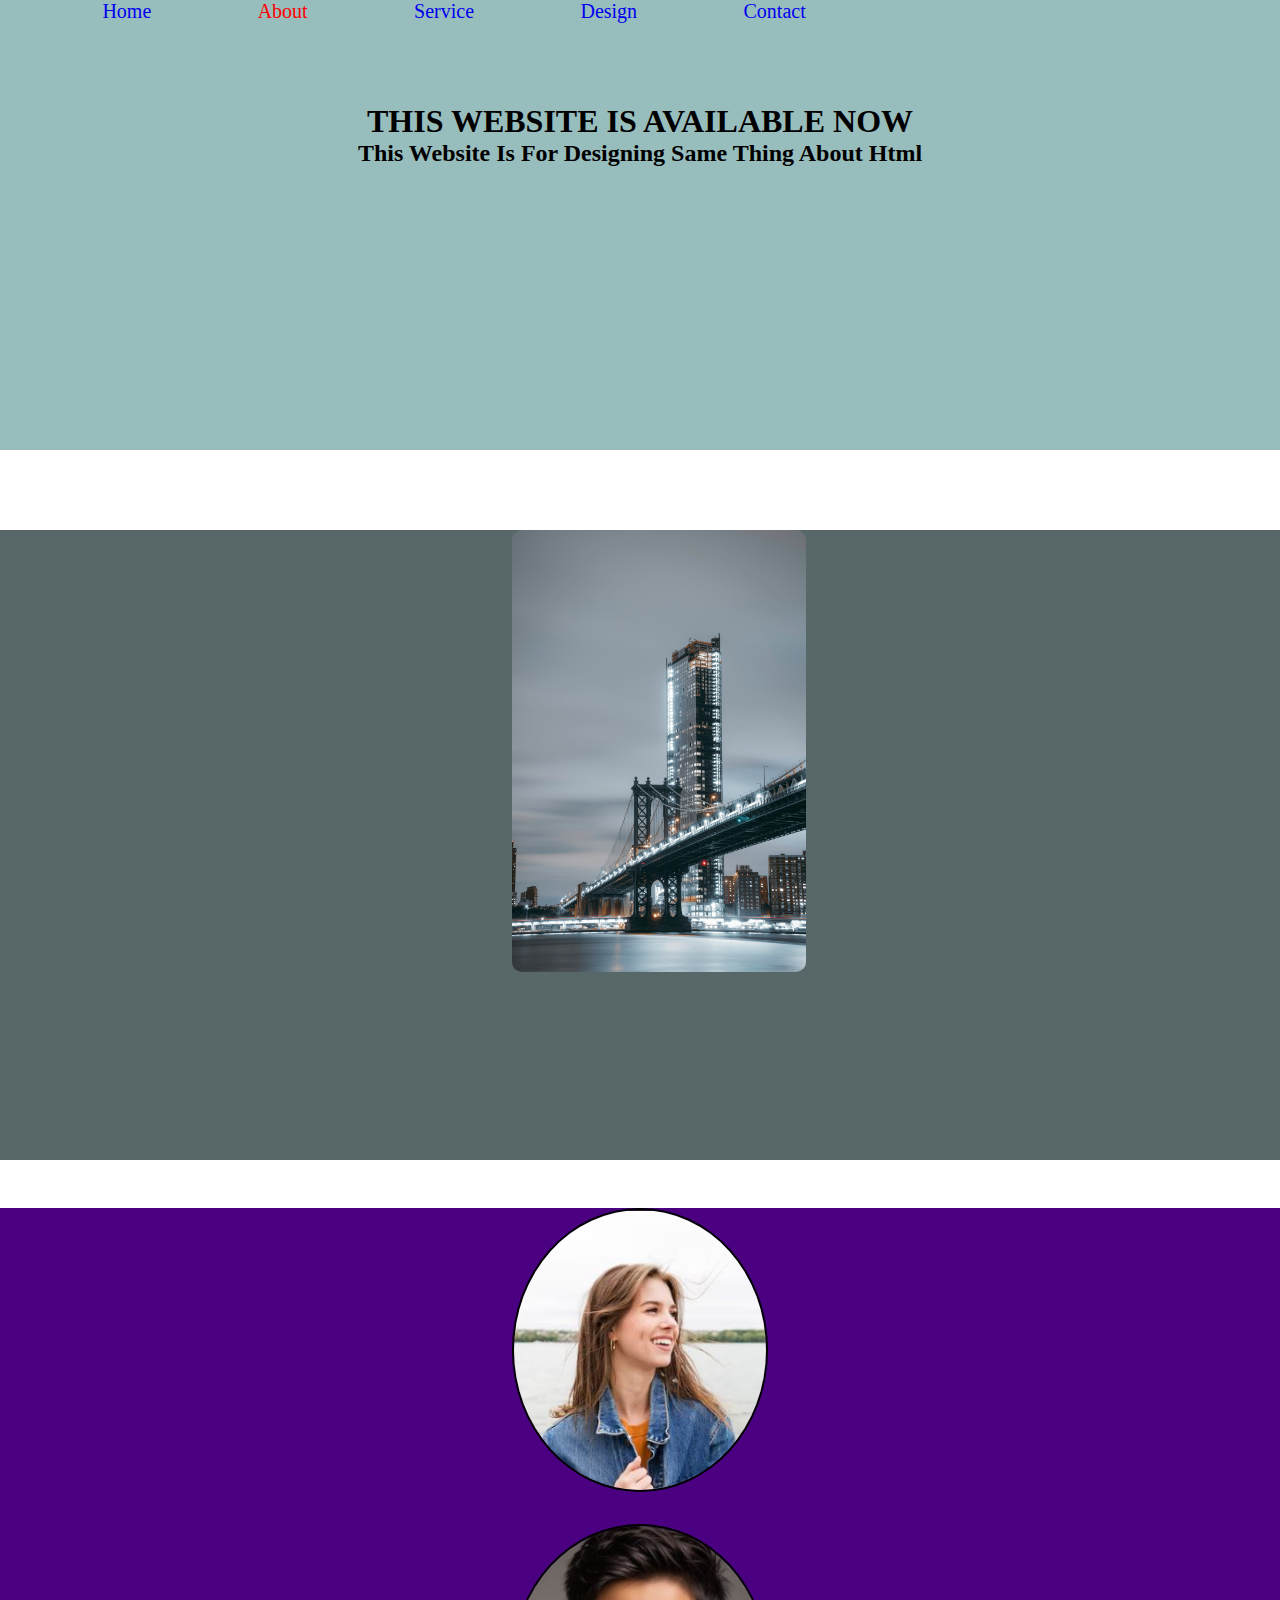
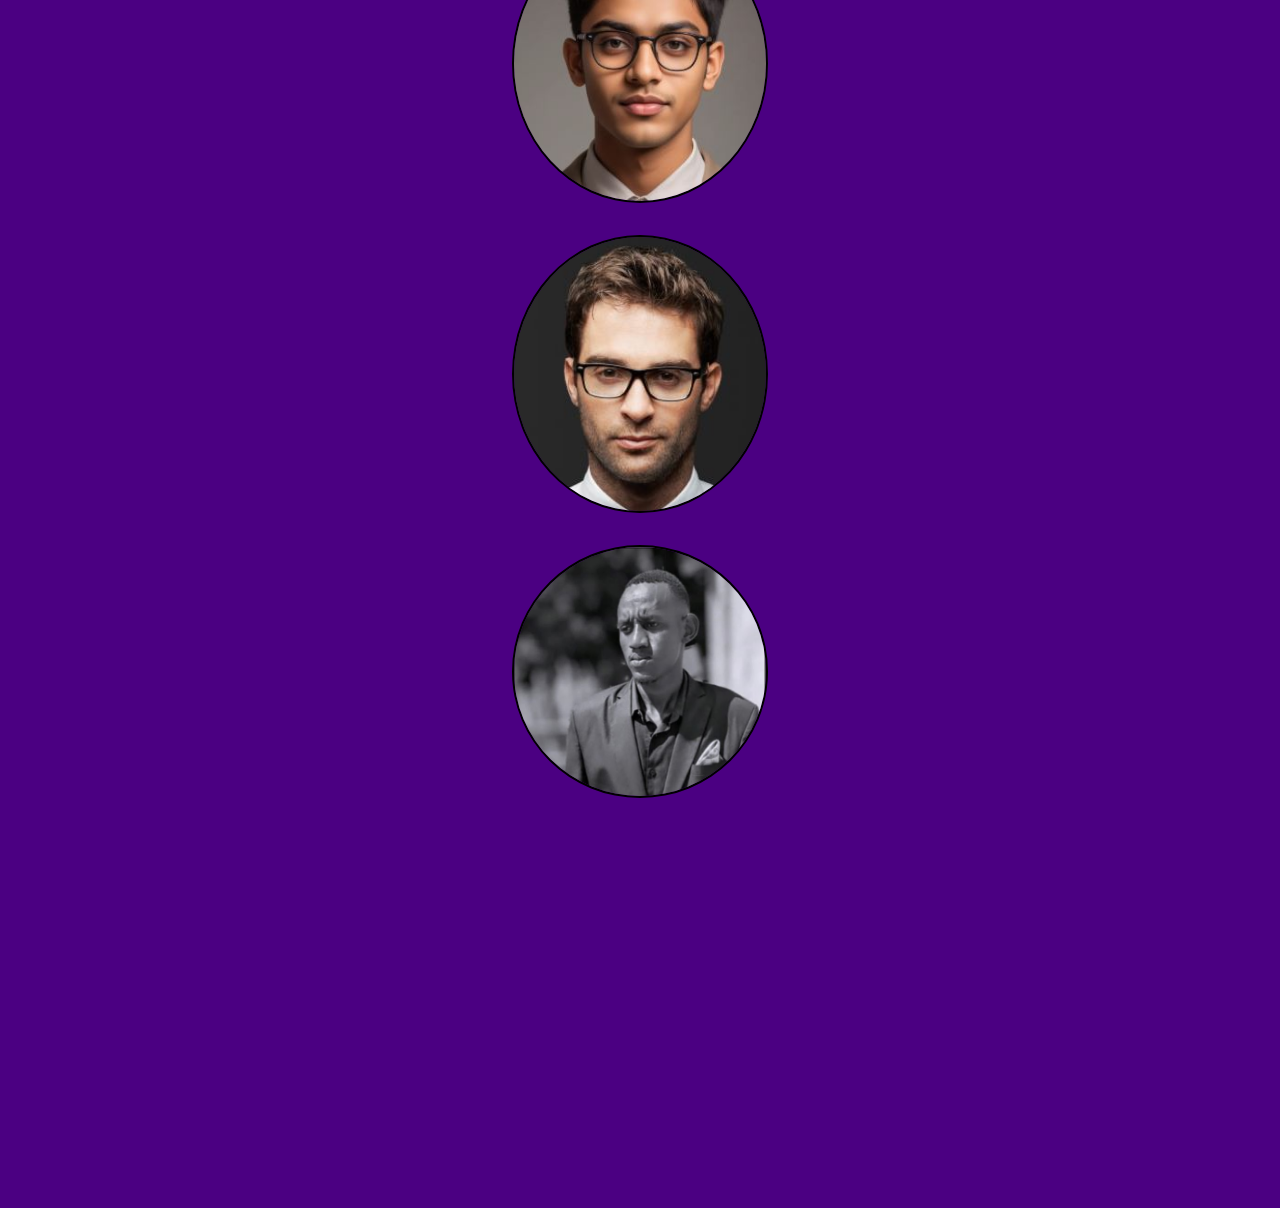
<file: about.html>
<!DOCTYPE html>
<html lang="en">
<head>
    <meta charset="UTF-8">
    <meta name="viewport" content="width=device-width, initial-scale=1.0">
    <title>About My website</title>
    <link rel="stylesheet" href="abstyle.css">
</head>
<body>
    <div class="time">
        <a href="index.html">home</a>
    <a href="about.html" style="color: red;">about</a>
    <a href="service.html">service</a>
    <a href="design.html">design</a>
    <a href="content.html">contact</a>
    <br>
    <h1>this website is available now</h1>
<h2>this website is for designing same thing about html</h2>
<!-- <hr> -->
    </div>
    <div class="work">
        
<input type="checkbox" name="" id="zoom">
<label for="zoom">
    <img src="9.jpg" alt="" width="200" height="200">
</label>
</div>
<div class="last">
    
<img src="b4.JPG" alt="" width="100" height="100">
<img src="b2.JPG" alt="" width="100" height="100">
<img src="b3.JPG" alt="" width="100" height="100">
<img src="Capture.JPG" alt="" width="100" height="100">
</div>
</body>
    
</html>
</file>
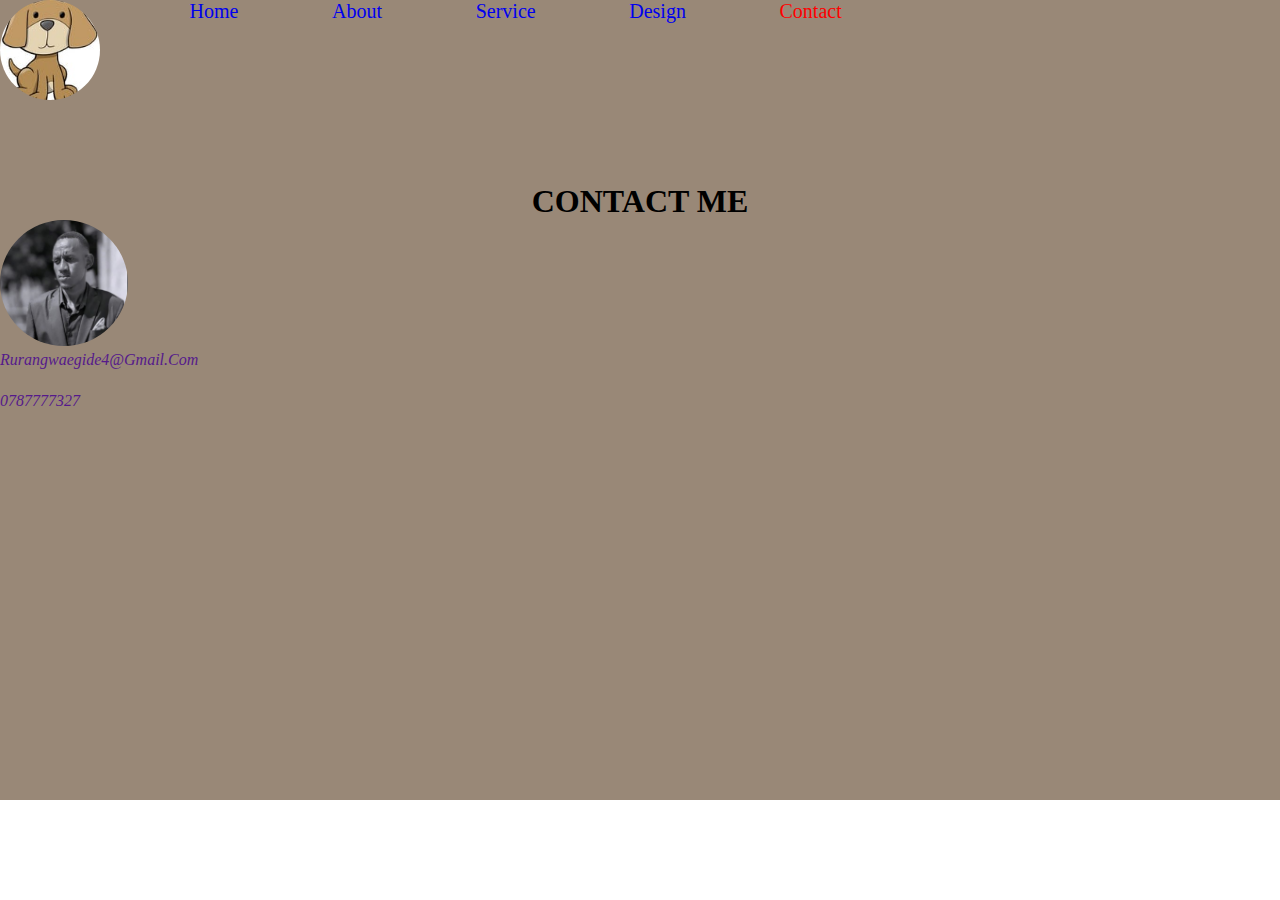
<file: content.html>
<!DOCTYPE html>
<html lang="en">
<head>
    <meta charset="UTF-8">
    <meta name="viewport" content="width=device-width, initial-scale=1.0">
    <title>Document</title>
    <link rel="stylesheet" href="constyle.css">
</head>
<body>
    <div class="con">
    <div class="log">
        <img src="aMUMt.jpg" alt="" width="100" height="100">
    </div>
    
        <a href="index.html">Home</a>
        <a href="about.html">about</a>
        <a href="service.html">service</a>
        <a href="design.html">design</a>
        <a href="content.html" style="color: red;">contact</a>
        <h1>contact Me</h1>
        
       <div class="cont">
        <img src="Capture.JPG" alt="" width="100" height="100">
         <a class="lim" href=""><i>rurangwaegide4@gmail.com</i></a>
        <a class="lim"  href=""><i>0787777327</i></a>
       </div>
    </div>
</body>
</html>
</file>
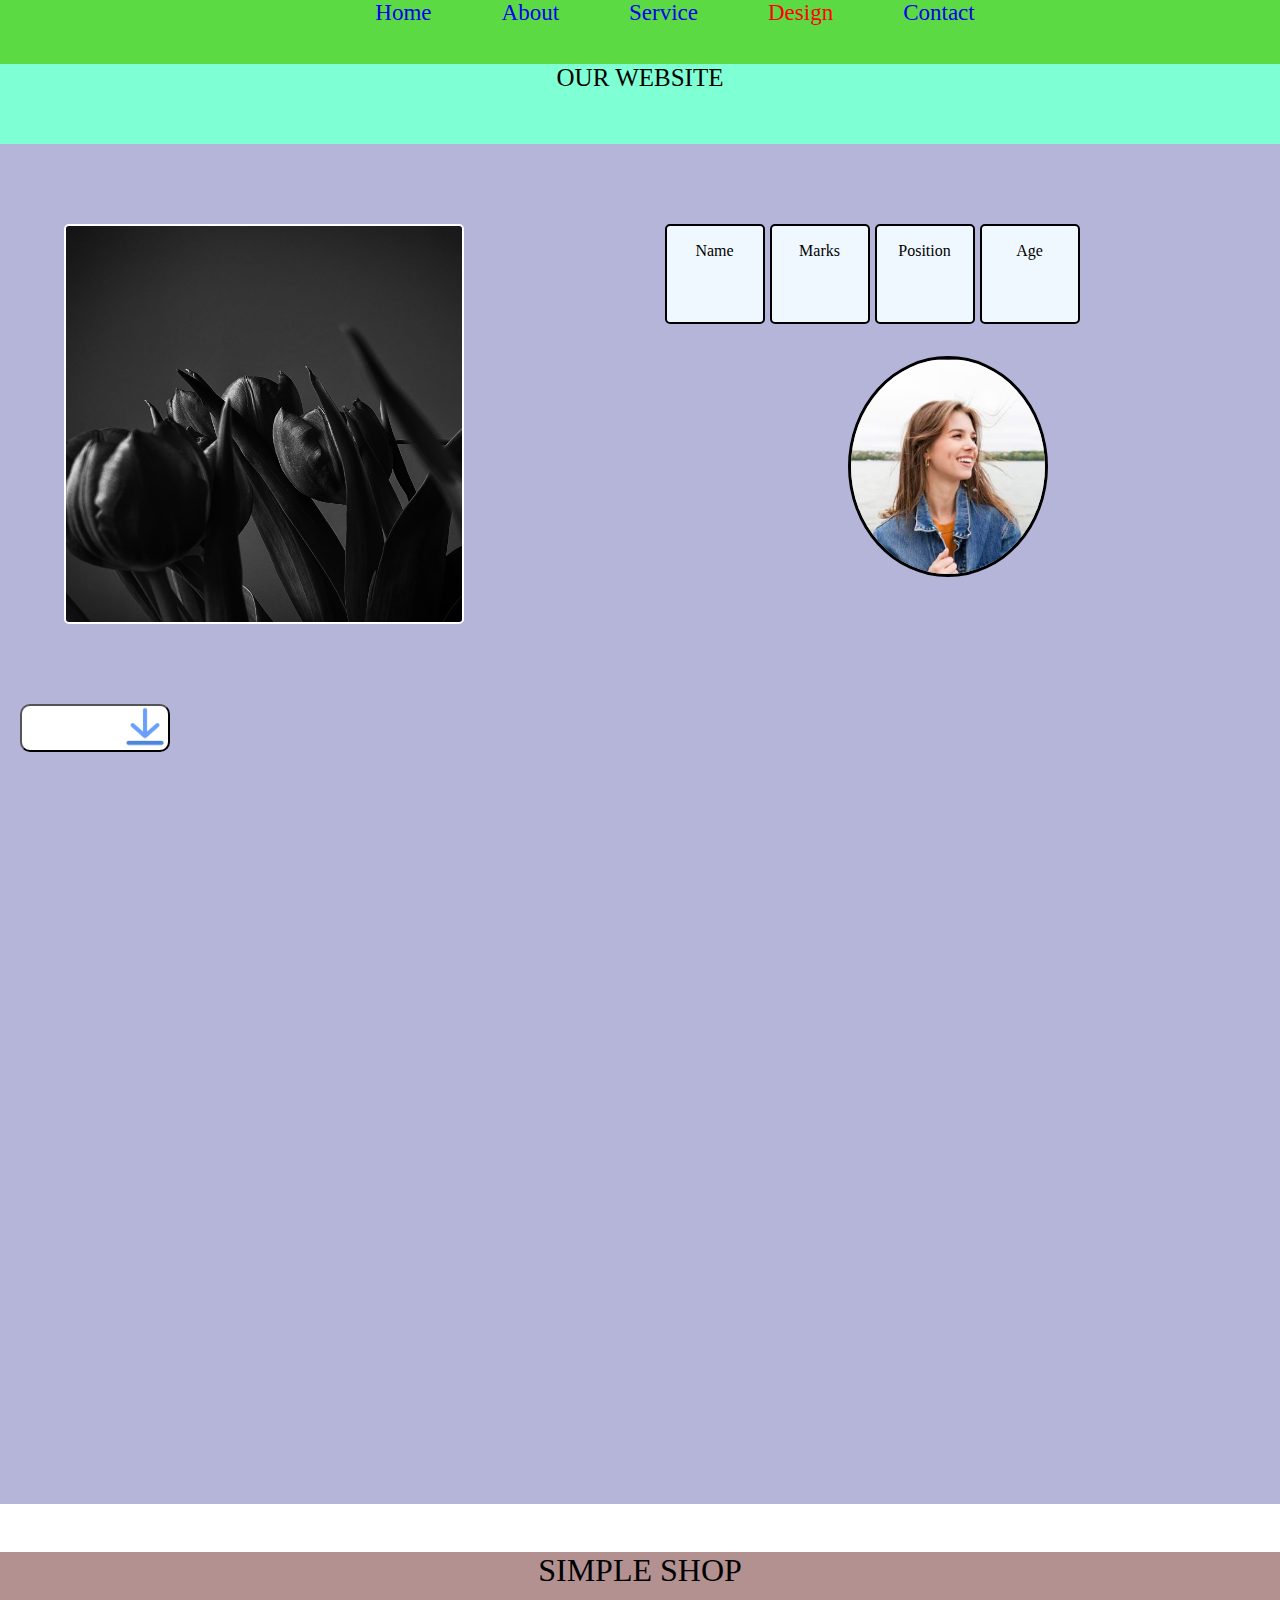
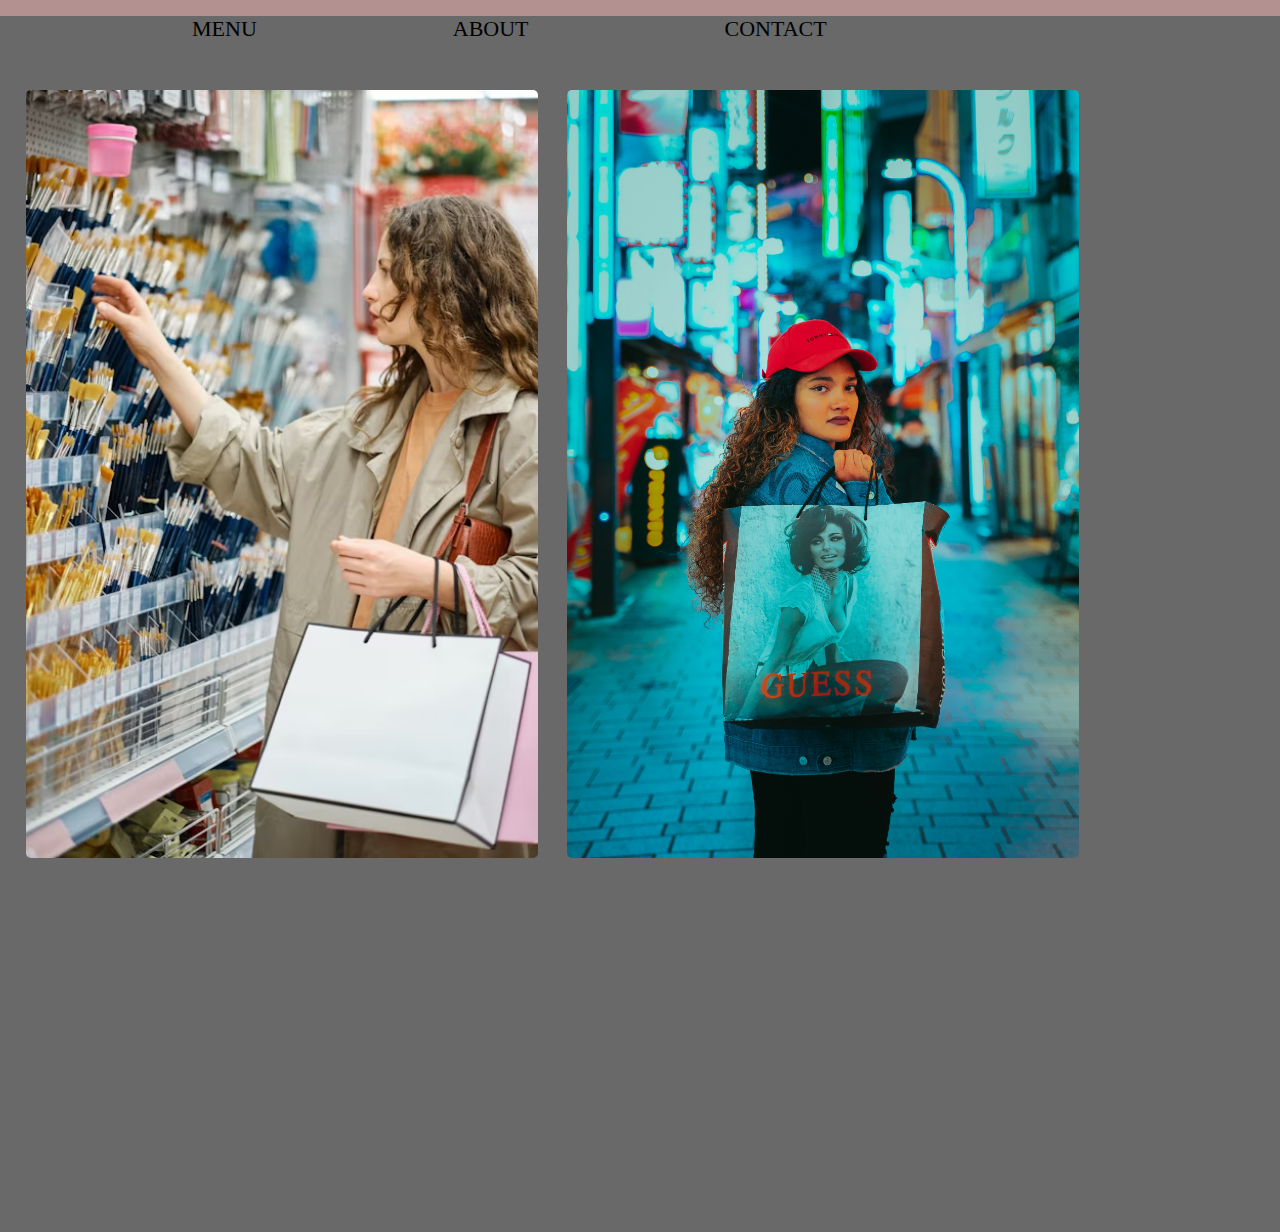
<file: design.html>
<!DOCTYPE html>
<html lang="en">
<head>
    <meta charset="UTF-8">
    <meta name="viewport" content="width=device-width, initial-scale=1.0">
    <title>Document</title>
    <link rel="stylesheet" href="destayle.css">
</head>
<body>
    <div class="head">
         <ul>
                    <li><a href="index.html">home</a></li>
                    <li><a href="about.html">about</a></li>
                    <li><a href="service.html">service</a></li>
                    <li><a href="design.html" style=" color: red;">design</a></li>
                    <li><a href="content.html">contact</a></li>
                </ul>
    </div>
    <div class="cont">
        <div id="name">
        our website
    </div>
    <div class="zoom">
        <input type="checkbox" name="" id="zoom-img">
        <label for="zoom-img">
            <img src="8.jpg" alt="" width="400" height="400">
        </label>
        </div>
              <nav class="number">
                <div class="box">Name</div>
                <div class="box">Marks</div>
                <div class="box">Position</div>
                <div class="box">Age</div>
              </nav>
              <img class="sty" src="b4.JPG" alt="" width="200" height="200">
              <div class="down">
                <button><img src="down.png" alt="" width="200" height="200"></button>
              </div>
    </div>
    
    </div>
    <div class="space">

    </div>
<div class="pat">
        <p class="pra">simple shop</p>
       <div class="lin">
         <a href="">Menu</a>
        <a href="">about</a>
        <a href="">contact</a>
       </div>
    <img class="pata" src="10.avif" alt="" width="400" height="400">
    <img  class="pata" src="12.jpg" alt="" width="400" height="400">
</div>
</body>
</html>
</file>
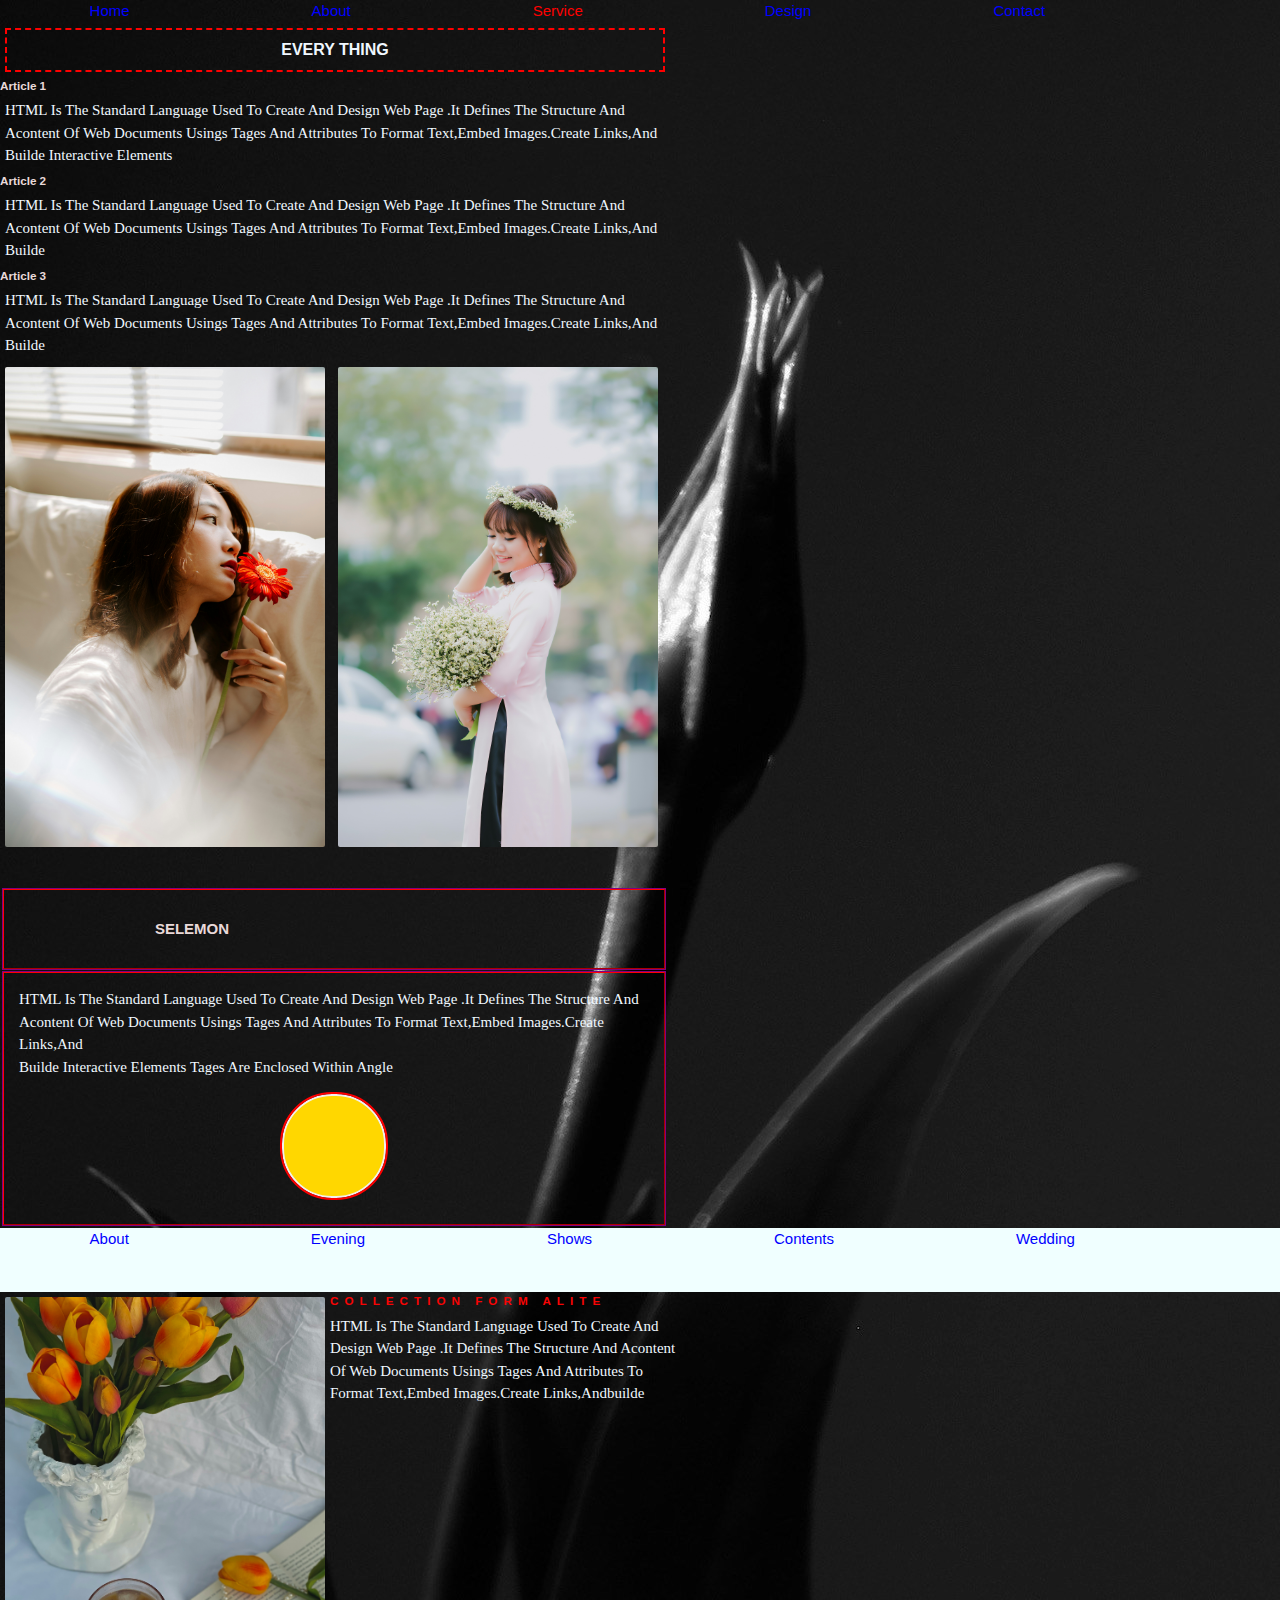
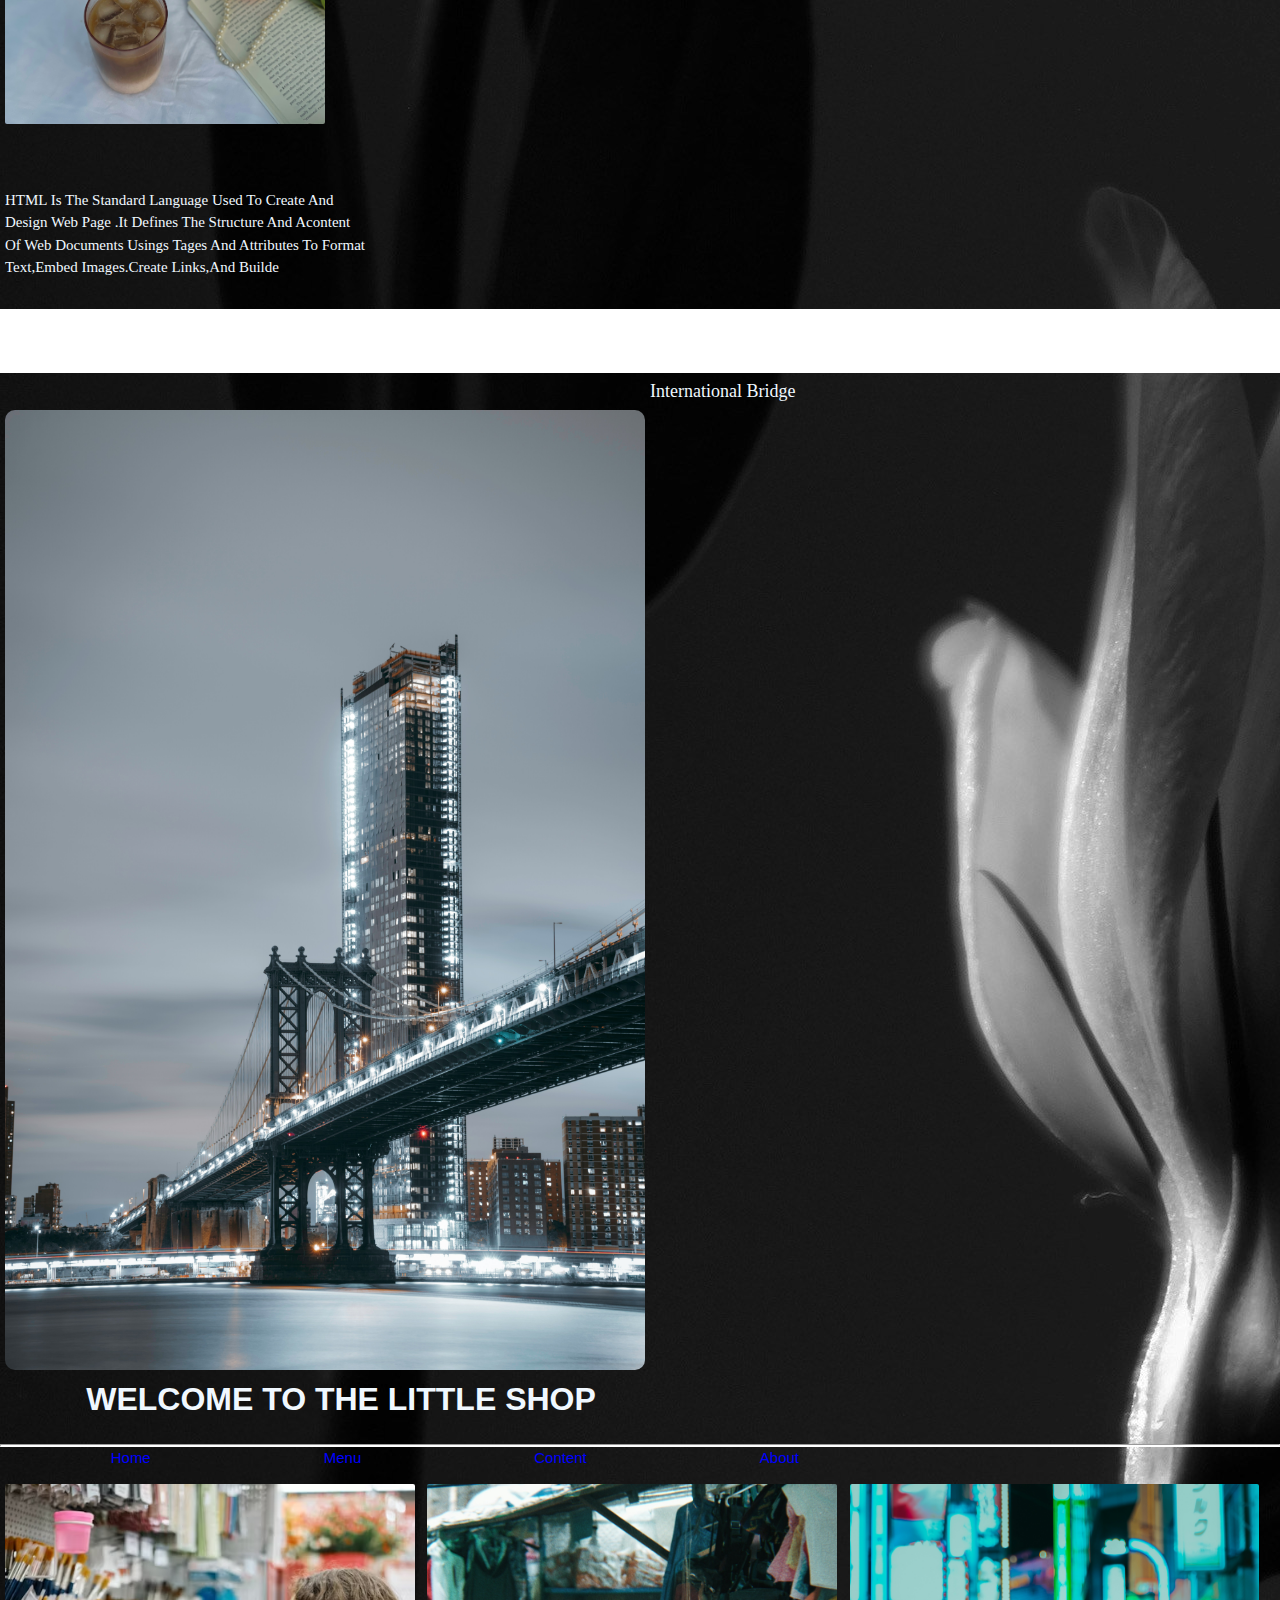
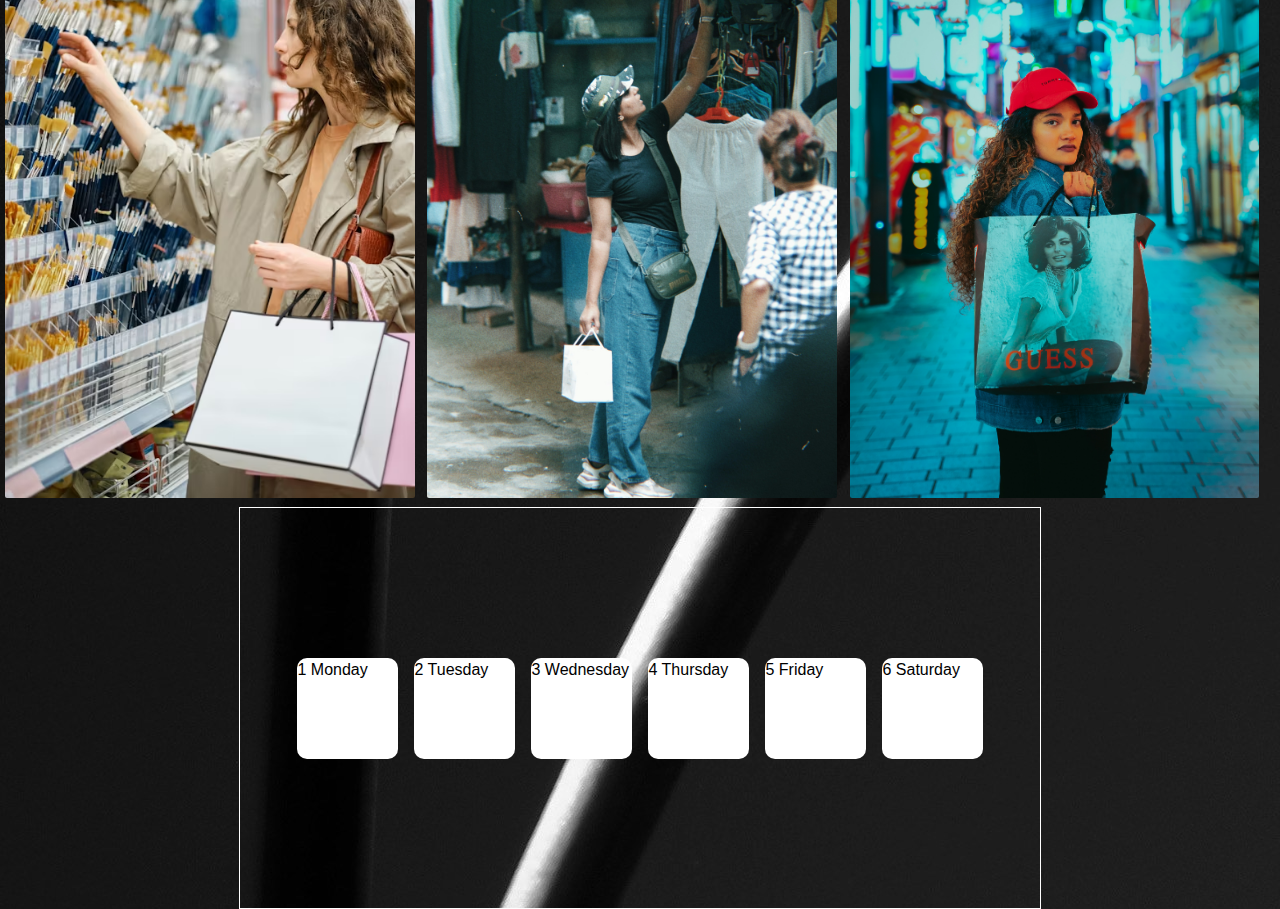
<file: service.html>
<!DOCTYPE html>
<html lang="en">
<head>
    <meta charset="UTF-8">
    <meta name="viewport" content="width=device-width, initial-scale=1.0">
    <title>service</title>
    <link rel="stylesheet" href="serstyle.css">
</head>
<body>
    <div class="fir">
        <a href="index.html">Home</a>
        <a href="about.html">about</a>
        <a href="service.html" style="color: red;">service</a>
        <a href="design.html">design</a>
        <a href="content.html">contact</a>
    </div>
    <h1>every thing</h1>
    <h3>Article 1</h3>
    <p>HTML is the standard language used to create and design web page .it defines the structure and<br> acontent 
        of web documents usings tages and attributes to format text,embed images.create links,and <br>builde interactive 
        elements </p>
    <h3>Article 2</h3>
    <p>HTML is the standard language used to create and design web page .it defines the structure and<br> acontent 
        of web documents usings tages and attributes to format text,embed images.create links,and <br>builde 
   </p>
    <h3>Article 3</h3>
    <p>HTML is the standard language used to create and design web page .it defines the structure and<br> acontent 
        of web documents usings tages and attributes to format text,embed images.create links,and <br>builde 
        </p>
        <div class="cont">
            <input type="checkbox" name="" id="zoom-img">
            <label for="zoom-img">
                <img src="2.jpg" alt="patter 1" width="200" height="200" >
               <img src="3.jpg" alt="patter 1" width="200" height="200">
            </label>
            </div>
        <br><br>

        <header class="content">
            <h2>selemon</h2>
        </header>
        <main class="content">
            <p>HTML is the standard language used to create and design web page .it defines the structure and<br> acontent 
                of web documents usings tages and attributes to format text,embed images.create links,and <br>builde interactive 
                elements Tages are enclosed within angle </p>
                <div class="cim"></div>
        </main>
   <div class="lank">
    <div id="name">
<a href="">About</a>
<a href="">Evening</a>
<a href="">Shows</a>
<a href="">contents</a>
<a href="">Wedding</a>
</div>
   </div>
   <img class="na" src="4.jpg" alt="patter 1" width="200" height="200">
   <h3 class="wa">Collection form alite</h3>
    <p>HTML is the standard language used to create and <br> design web page .it defines the structure and acontent <br>
        of web documents usings tages and attributes to <br>format text,embed images.create links,andbuilde 
   </p>
        <div class="vio">
        <p>HTML is the standard language used to create and <br>
         design web page .it defines the structure and acontent <br> 
        of web documents usings tages and attributes to format  <br>text,embed images.create links,and builde 
        <br>
        </div>
        <!-- <img class="images"  src="1.jpg" alt="patter 1" width="200" height="200"> -->
        <div id="cs">

        </div>
        <div class="text">
            <img class="sc" src="9.jpg" alt="patter 1" width="200" height="200">
            <p class="bridge">International bridge</p>
            
        </div>
     <h1 class="WELCOME">WELCOME TO THE LITTLE SHOP</h1>
     <hr>
     <div class="shop">
        <div id="sho">
        <a href="">home</a>
     <a href="">menu</a>
     <a href="">content</a>
     <a href="">about</a>
    </div>
     </div>
     <img class="aet" src="10.avif" alt="patter 1" width="200" height="200">
     <img class="aet" src="11.jpg" alt="patter 1" width="200" height="200">
     <img class="aet" src="12.jpg" alt="patter 1" width="200" height="200">

     <main class="number">
        <div class="box">1 Monday</div>
        <div class="box">2 Tuesday</div>
        <div class="box">3 Wednesday</div>
        <div class="box">4 Thursday</div>
        <div class="box">5 Friday</div>
        <div class="box">6 Saturday</div>
     </main>
</body>
</html>
</file>
<file: abstyle.css>
*{
    margin: 0;
    padding: 0;
    box-sizing: border-box;
}
.time{
    width: 100%;
    height: 50vh;
    background-color: rgb(152, 189, 189);
}
h1{
    /* font-size: 30px; */
    text-transform: uppercase;
    text-align: center;
    margin-top: 5rem;
    cursor: pointer;
}
a{
    text-decoration: none;
    margin-left: 8%;
    font-family: 'Times New Roman', Times, serif;
    font-size: 20px;
    text-transform: capitalize;
    cursor: pointer;
}
a:hover{
    color: rgb(255, 255, 255);
}
/* body{
    background-color: greenyellow;
} */
h2{
    text-transform: capitalize;
    text-align: center;
}
.work{
    width: 100%;
    height: 70vh;
    margin-top: 5rem;
    background-color: rgb(88, 104, 104);
}
img{
    width: 23%;
    height: auto;
    justify-content: center;
    align-items: center;
    margin-left: 40%;
    /* float: left; */
    cursor: pointer;
    border-radius: 10px;
    cursor: grab;
}
.work img{
 transition: transform 2s;
 
}
input[type=checkbox]{
    display: none;
   
}
input[type=checkbox]:checked ~ label > img{
    transform: scale(1.6);
    cursor: zoom-in;
    
}
.last{
    width: 100%;
    height: 100rem;
    background-color: indigo;
    margin-top: 3rem;
    bor
}
.last img{
    margin-top: 2rem;
    width: 20%;
    border-radius: 50%;
    border:  2px solid black;
    display: flex;
}
</file>
<file: constyle.css>
*{
    margin: 0;
    padding: 0;
}
.con{
    width: 100%;
    height: 50rem;
    background-color: #987;
}
.log img{
    min-width:auto%;
    height: auto;
    border-radius: 50%;
    float: left;
    cursor: grab;
}
.con a{
    text-decoration: none;
    margin-left: 7%;
    font-size: 20px;
    text-transform: capitalize;
    cursor: pointer;
}
h1{
    text-align: center;
    text-transform: uppercase;
    margin-top: 10rem;
    cursor: pointer;
}
.cont img{
    min-width: 10%;
    height: auto;
    border-radius: 50%;
    align-items: center;
}
.lim i{
    display: flex;
    font-size: 80%;
}
.con .lim{
    position: center;
    justify-content: center;
}
</file>
<file: destayle.css>
*{
    margin: 0;
    padding: 0;
    box-sizing: border-box;
}
/* body{
    background-color: rgb(162, 162, 177);
} */
.head{
    width: 100%;
    height: 4rem;
    background-color: rgb(92, 218, 67);
}
.cont{
    width: 100%;
    height: 160vh;
    background-color: rgb(181, 181, 218);
}
ul{
    display: flex;
    justify-content: center;
    align-items: center;
}
ul li {
    list-style: none;
    margin-left: 70px;
}
ul li a{
    text-decoration: none;
    font-size: 23px;
    text-transform: capitalize;
}
ul li a:hover{
    color: black;
    cursor: pointer;
}
#name{
    width: 100%;
    height: 5rem;
    background-color: aquamarine;
    text-align: center;
    text-transform: uppercase;
    font-size: 25px;
    justify-content: center;
}
#name:hover{
    color: red;
    cursor: pointer;
    background-color: black;
    transition: 2s;
}
.zoom img{
    cursor: grab;
    transition: transform 2s;
    border: 2px solid rgb(255, 255, 255);
    border-radius: 5px;
    margin-top: 5rem;
    margin-left: 5%;
    float: left;
}
input[type=checkbox]{
    display: none;
}
input[type=checkbox]:checked ~ label > img{
    transform: scale( 1.5);
    cursor: zoom-in;

}
.number{
  max-width: 600px;
  min-height: 100px;
  margin-inline: auto;
  /* border: 2px solid red; */
  display: flex;
  flex-flow: row wrap;
  gap: 5px ;
  text-align: center;
  justify-content: center;
  margin-top: 5rem;
  
}
.box{
    min-width: 100px;
    mxa-height: 50px;
    background-color: aliceblue;
    padding: 1rem;
    border-radius: 5px;
    border: 2px solid black;
    cursor: pointer;
    
}
.box:hover{

    background-color: blue;
    transition-property: background-color;
    transition-duration: 2s;
}
.sty{
    min-width: 10%;
    height: auto;
    border-radius: 50%;
    margin-left: 30%;
    margin-top: 2rem;
    border: 3px solid black;
    cursor: grab;
}
.space{
    width: 100%;
    height: 3rem;
    background-color: white;
}
.pra{
    width: 100%;
    height: 4rem;
    background-color: rgb(179, 145, 145);
    font-size: 32px;
    font-family: 'Times New Roman', Times, serif;
    text-align: center;
    justify-content: center;
    text-transform: uppercase;
    cursor: pointer;
}
p:hover{
    background-color: darkorchid;
    color: white;
    transition: 2s;
    cursor: pointer;
}
.pat{
    width: 100%;
    height: 80rem;
    background-color: dimgray;
}
.pata{
    width: 40%;
    margin-left: 2%;
    margin-top: 3rem;
    height: auto;
    border-radius: 5px;
}
.lin a{
    margin-left: 15%;
    text-decoration: none;
    margin-top: 3rem;
    color: rgb(0, 0, 0);
    font-size: 22px;
    text-transform: uppercase;
    justify-content: center;
    text-align: center;
    cursor: pointer;
}
.lin a:hover{
    color: rgb(255, 255, 255);
}
.down{
    max-width: 100px;
}
.down button{
    /* max-width: 100%; */
    width: 150%;
    height: 3rem;
    border-radius: 10px;
    margin-left: 20%;
    margin-top: 5rem;
    max-height: 11rem;
    cursor: pointer;
    background-color: white;
}
/* .down button:hover{
    background-color: rgb(59, 248, 11);
    transition: 5s;
} */
button img{
    width: 30%;
    height: auto;
    background-color: transparent;
    border-radius: 10px;
    margin-left: 100px;
}
</file>
<file: serstyle.css>
body{
    font-size: 10px;
    font-family: Arial, Helvetica, sans-serif;
    line-height: 1.5;
    background: papayawhip;
    color: rgb(233, 217, 217);
    
}
body{
    background-image: url(5.jpg);
}
p{
    color: black;
}
h1{
    border: 2px dashed red;
    width: 50%;
    font-size: 1rem;
    padding: 0.5em;
    margin: 5px;
    color: aliceblue;
    text-align: center;
    text-transform: uppercase;
}
p{
    font-family:'Times New Roman', Times, serif ;
    margin: 5px;
    height: auto;
    font-size: 15px;
    padding: 0%;
    text-transform: capitalize;
    color: aliceblue;
    gap: 20pxclass="box" ;
}

img{
    width: 25%;
    height: auto;
    border-radius: 2px;
    margin: 5px;
    cursor: pointer;
}
.cont img{
    cursor: grab;
    transition: transform 2s;
}
input[type=checkbox]{
    display: none;
}
input[type=checkbox]:checked ~ label > img{
    transform: scale(1.5);
    cursor: grabbing;
}
*{
    margin: 0%;
    padding: 0%;
    box-sizing: content-box;
}
.content h2{
    width: 50%;
    margin: 3px;
    padding: 1em;
    text-align: center;
    text-transform: uppercase;

    
}
.content{
    width: 50%;
    border:1px outset red;
    margin: 3px;
    padding: 1em;
    outline: 1px solid  purple;
   

    
}
.cim{
 background-color: gold;
 width: 100px;
 height: 100px;
 border: 2px solid rgb(243, 239, 239);
 outline: 2px solid red;
 margin: 1rem auto;
 border-radius: 50px;

}
a{
    text-decoration: none;
    margin: 7%;
    text-transform: capitalize;
    cursor: pointer;
    color: blue;
    font-size: 15px;
}
a:hover{
    color: red;
}
#name{
    width: 100%;
    height: 4rem;
    background-color: azure;
    box-shadow: ;
    flex-flow: row wrap;

}
.na{
    float: left;
    box-shadow: 50px 30px 15px solid black;
    /* transform: skew(-10deg, -10deg); */
    transform: rotate3d(2deg);
    cursor: zoom-in;
    gap: 50px;
    
}
.wa{
    text-transform: uppercase;
    color: rgb(248, 4, 4);
    letter-spacing: 6px;
    height: auto;
    padding: auto;

}
.typo{
    text-transform: capitalize;
    font-size: 32px;
    height: auto;
    padding: auto;
}
/* .images{
     transform: skew(-2deg, -10deg);
     cursor: zoom-in;
     margin-left: 50%;
     margin-top: -20%;
} */

#cs{
    width: 100%;
    background-color: white;
    height: 4rem;
    margin-top: 3em;
    
}
.sc{
    width: 50%;
    margin-top: 2rem;
    height: auto;
    border-radius: 10px;
    position: relative;
    float: left;
}
.text input{
    margin-top: -400%;
}
.vio{
    margin-top: 30%;
}
.bridge{
    font-size: large;
}
.WELCOME{
    font-size: 32px;
    border: 0px;
   
    
}
hr{
     border-bottom: 2px solid rgb(255, 255, 255) ;
}
#sho{
    width: 95%;
    margin-left: 2%;
    border-radius: 10px;
    height: 2rem;
    /* background-color: white; */
    /* border: 3px outset black; */
}
.aet{
    width: 32%;
    height:auto;
    margin: px;
    flex-flow: row wrap;
    flex-flow: column wrap;
}

.number{
    max-width: 800px;
    min-height: 400px;
    margin-inline: auto;
    border: 1px solid white;
    display: flex;
    gap: 1rem;
    justify-content: center;
    align-items: center ;
    /* flex-direction: row; */
    flex-flow: row wrap;
    
}
.box{
    min-width: 100px;
    height: 100px;
    background-color: white;
    color: black;
    font-size: 1rem;
    /* border-radius: 10px; */
    padding: 0.5px;
    border-radius: 10px;
}
.box:hover{
    background-color: blue;
    transition-property: background-color;
    transition-duration: 2s;
    /* transition-delay: 0.5s; */
}
</file>
